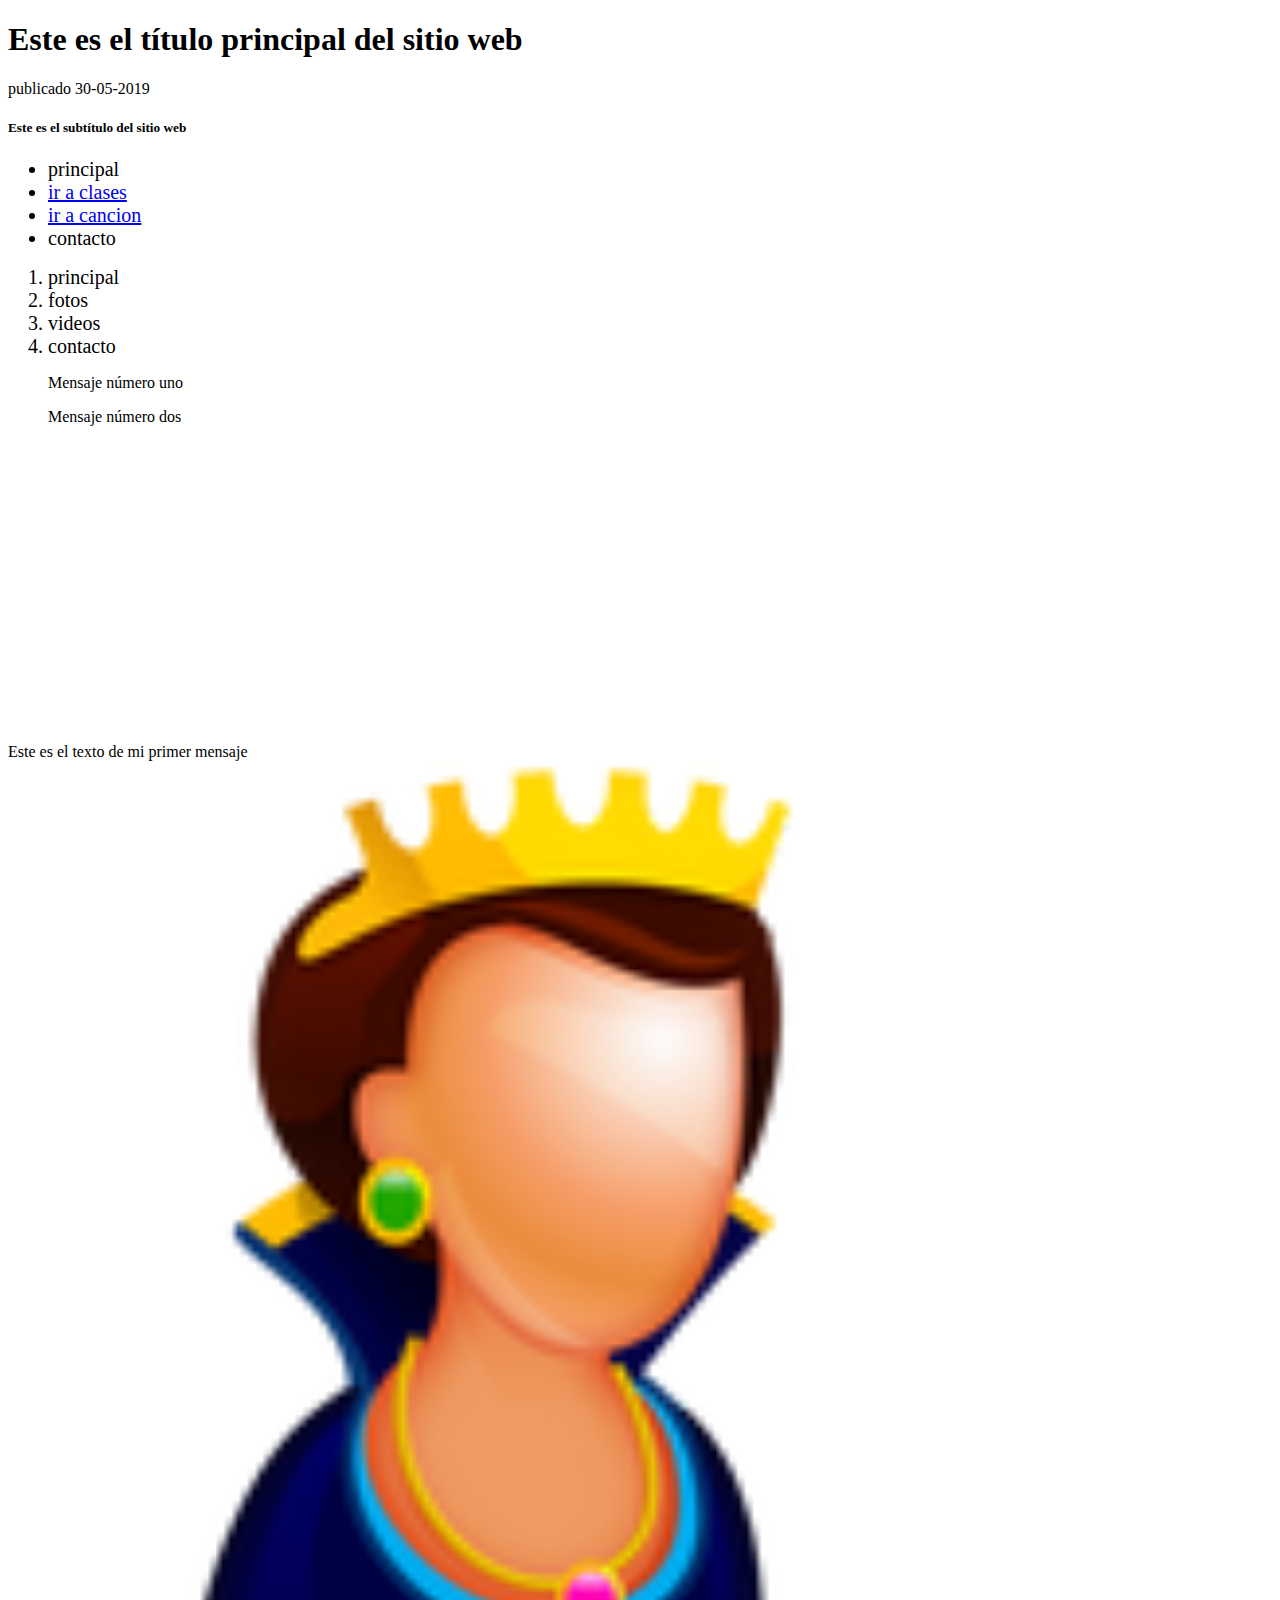
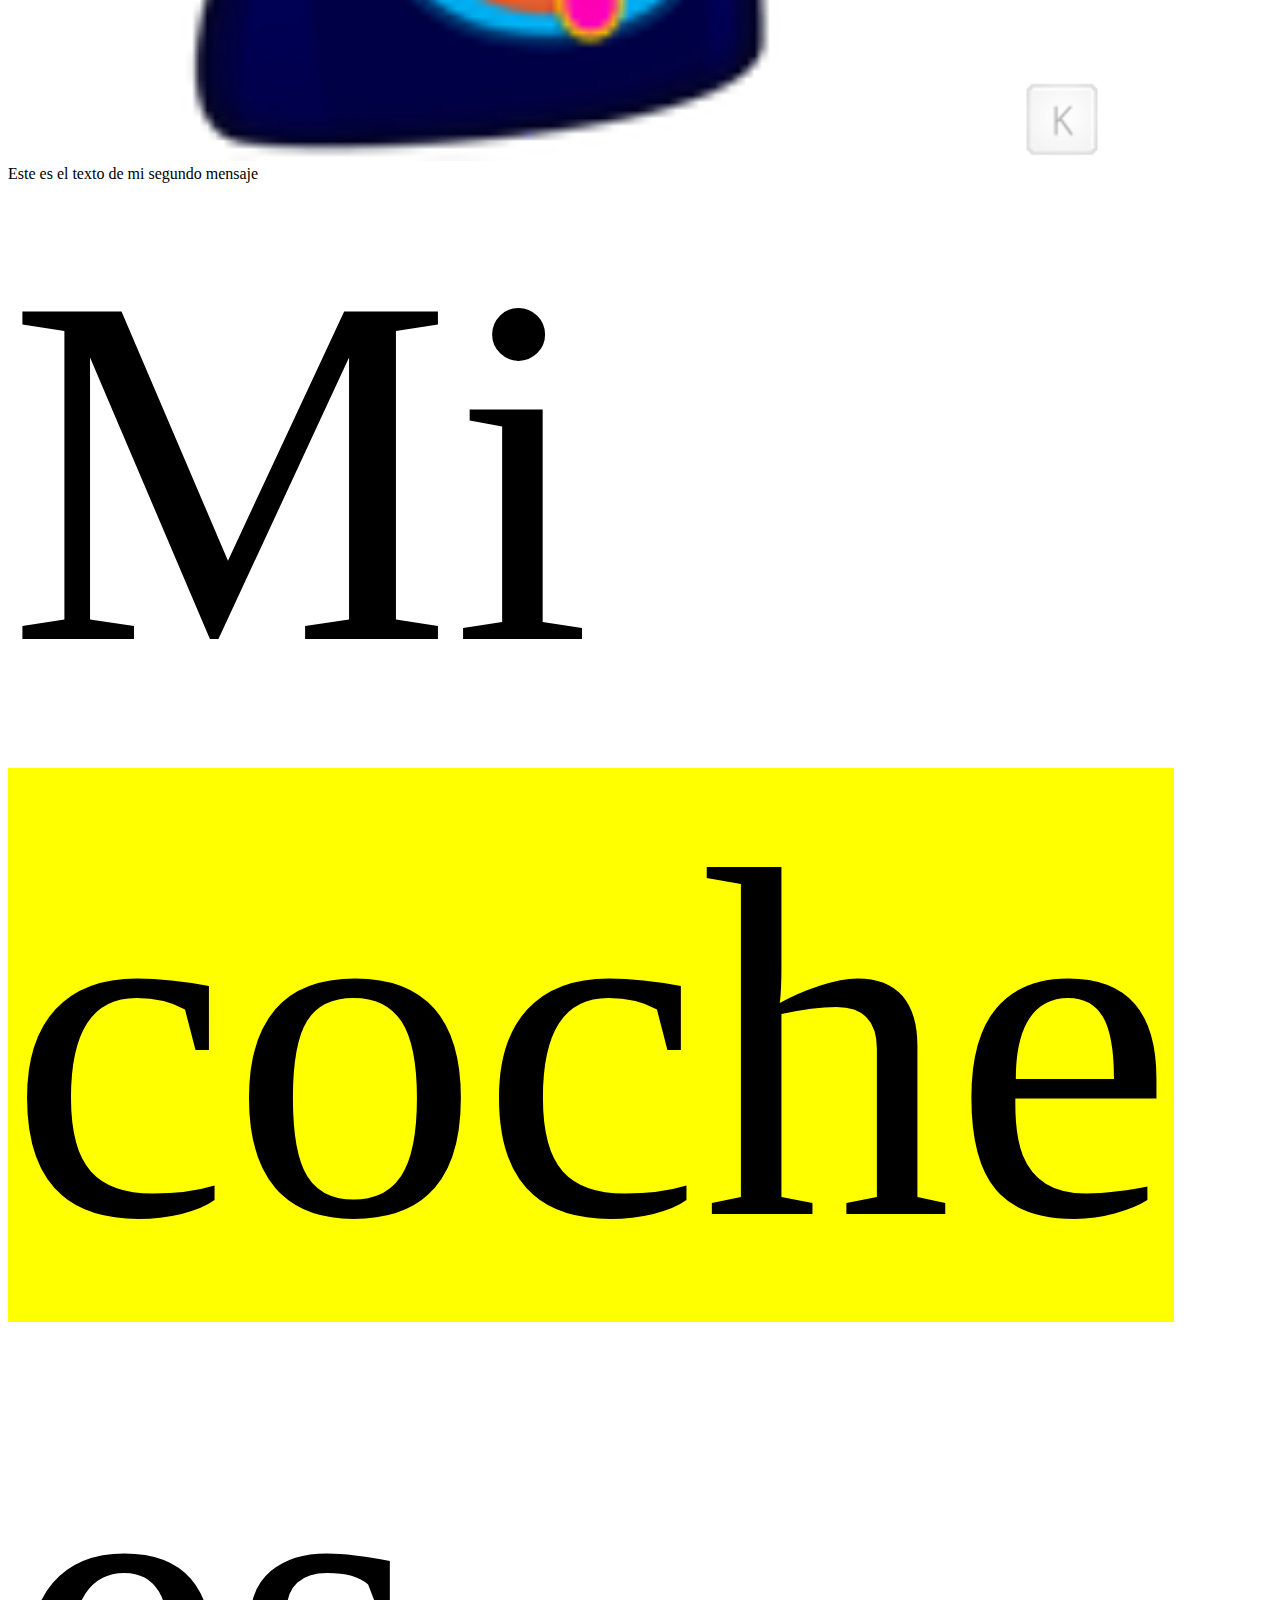
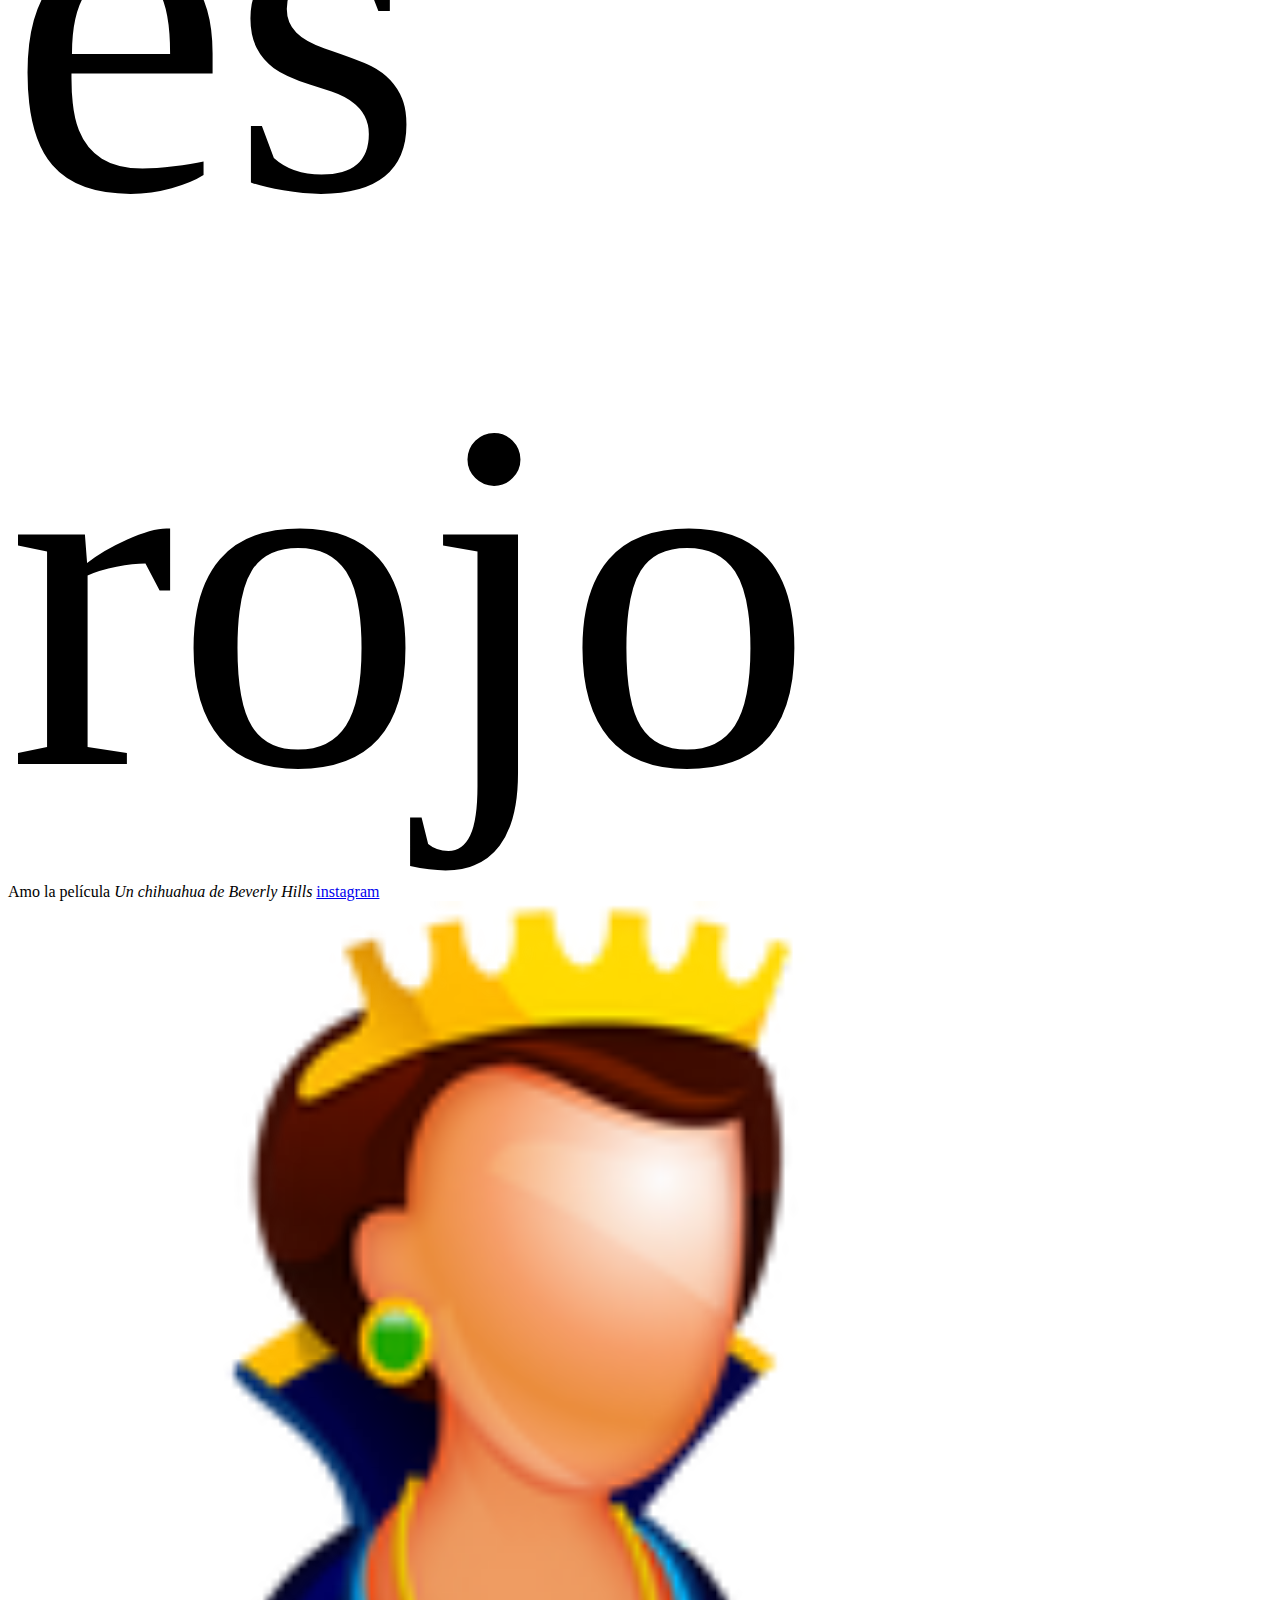
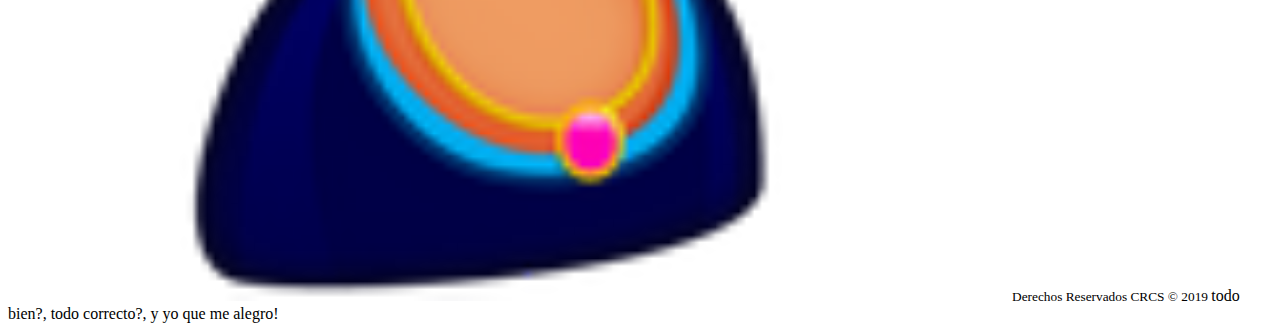
<file: index.html>
<!DOCTYPE html>
<html lang="es">

<head>
    <meta charset="utf-8">
    <name meta="description" content="ejemplo de html"></name>
    <meta name="keywords" content="html, Todo sobre las Kardashians">
    <title>KardashiansWeb</title>
    <style>
    li {font-size:20px}
    </style>
    <link rel=”stylesheet” href=”misestilos.css”>
</head>

<body>
    
     
    <header>
        <h1>Este es el título principal del sitio web</h1>
        <time datetime="2010-05-30" pubdate>publicado 30-05-2019</time>

        <h5>Este es el subtítulo del sitio web</h5>
    </header>
    <nav>
        <ul>
            <li>principal</li>
            <li><a href="clases.html">ir a clases</a></li>
            <li><a href="cancion.html">ir a cancion</a></li>
            <li>contacto</li>
        </ul>
    </nav>
    <nav>
        <ol>
            <li>principal</li>
            <li>fotos</li>
            <li>videos</li>
            <li>contacto</li>
        </ol>
    </nav>
    <aside>
        <blockquote>Mensaje número uno</blockquote>
        <blockquote>Mensaje número dos</blockquote>
    </aside>
    <section>
        <article>
            Este es el texto de mi primer mensaje
            <iframe width="560" height="315" src="https://www.youtube.com/embed/Bk0G1f4DpCM" frameborder="0"
                allow="accelerometer; autoplay; encrypted-media; gyroscope; picture-in-picture"
                allowfullscreen></iframe>
            <img src="Images/lakris.png" width="1000px" height="1000px">
            <img src="Images/sololak.png" width="100px" height="100px">

        </article>
        <article>
            Este es el texto de mi segundo mensaje
        </article>
        <span style="font-size:500px">Mi <mark>coche</mark> es rojo</span>
        <section>
            <span>Amo la película <cite>Un chihuahua de Beverly Hills</cite></span>
            <a href="https://www.instagram.com/kimkardashian/?hl=es-la">instagram</a>

            <a href="Images/lakris.png"><img src="Images/lakris.png" width="1000px" height="1000px"></a>
            <small>
                Derechos Reservados CRCS &copy; 2019
            </small>

            todo bien?, todo correcto?, y yo que me alegro!
</body>
</file>
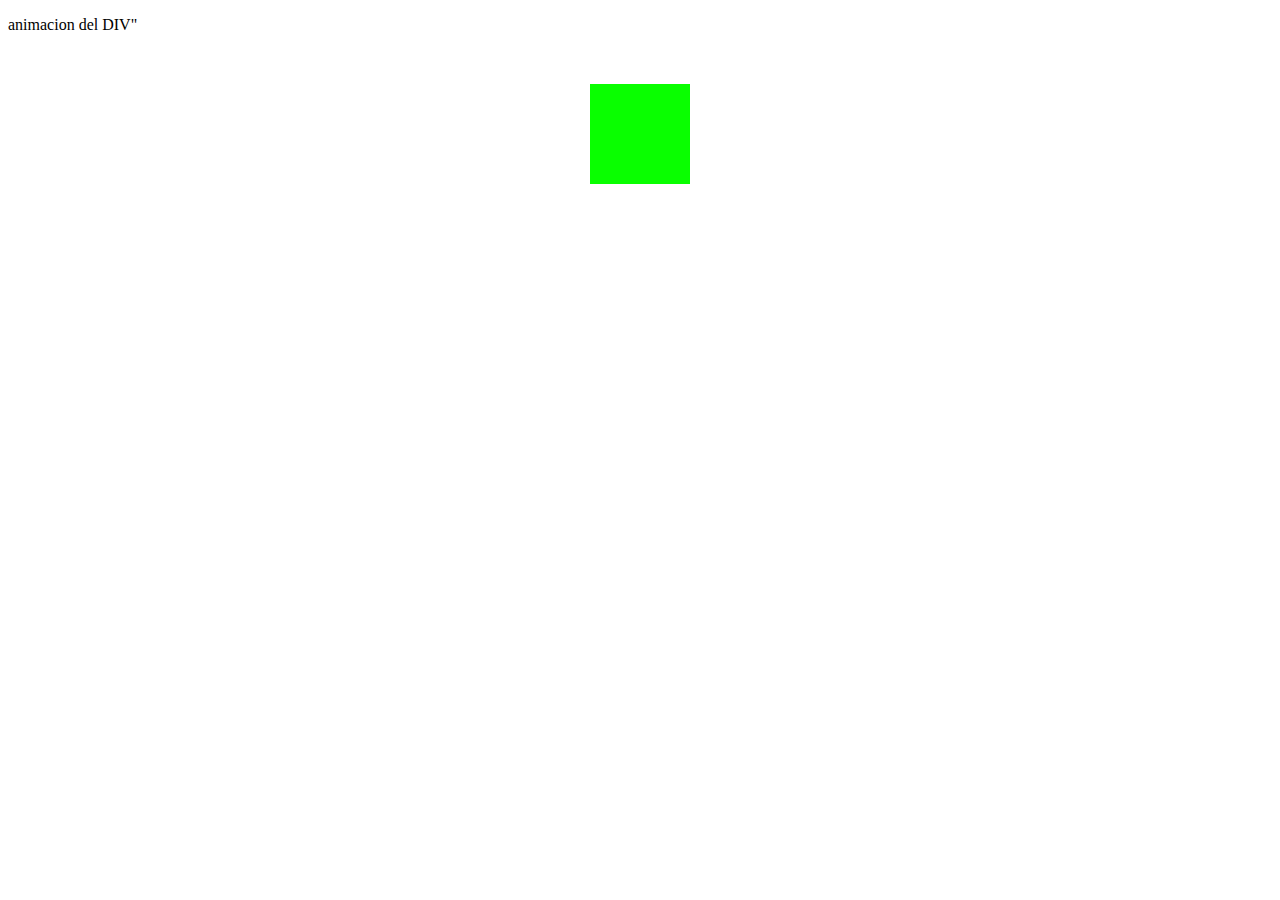
<file: animando.html>
<!DOCTYPE html>
<html lang="es">
<head>
<title>Este texto es el titulo del documento</title>
<link rel="stylesheet" href="anima.css">
</head>
<body>
        <p>animacion del DIV"</p>
    <div class="liga" id="cuadrado">
</div>
</body>
</html>
</file>
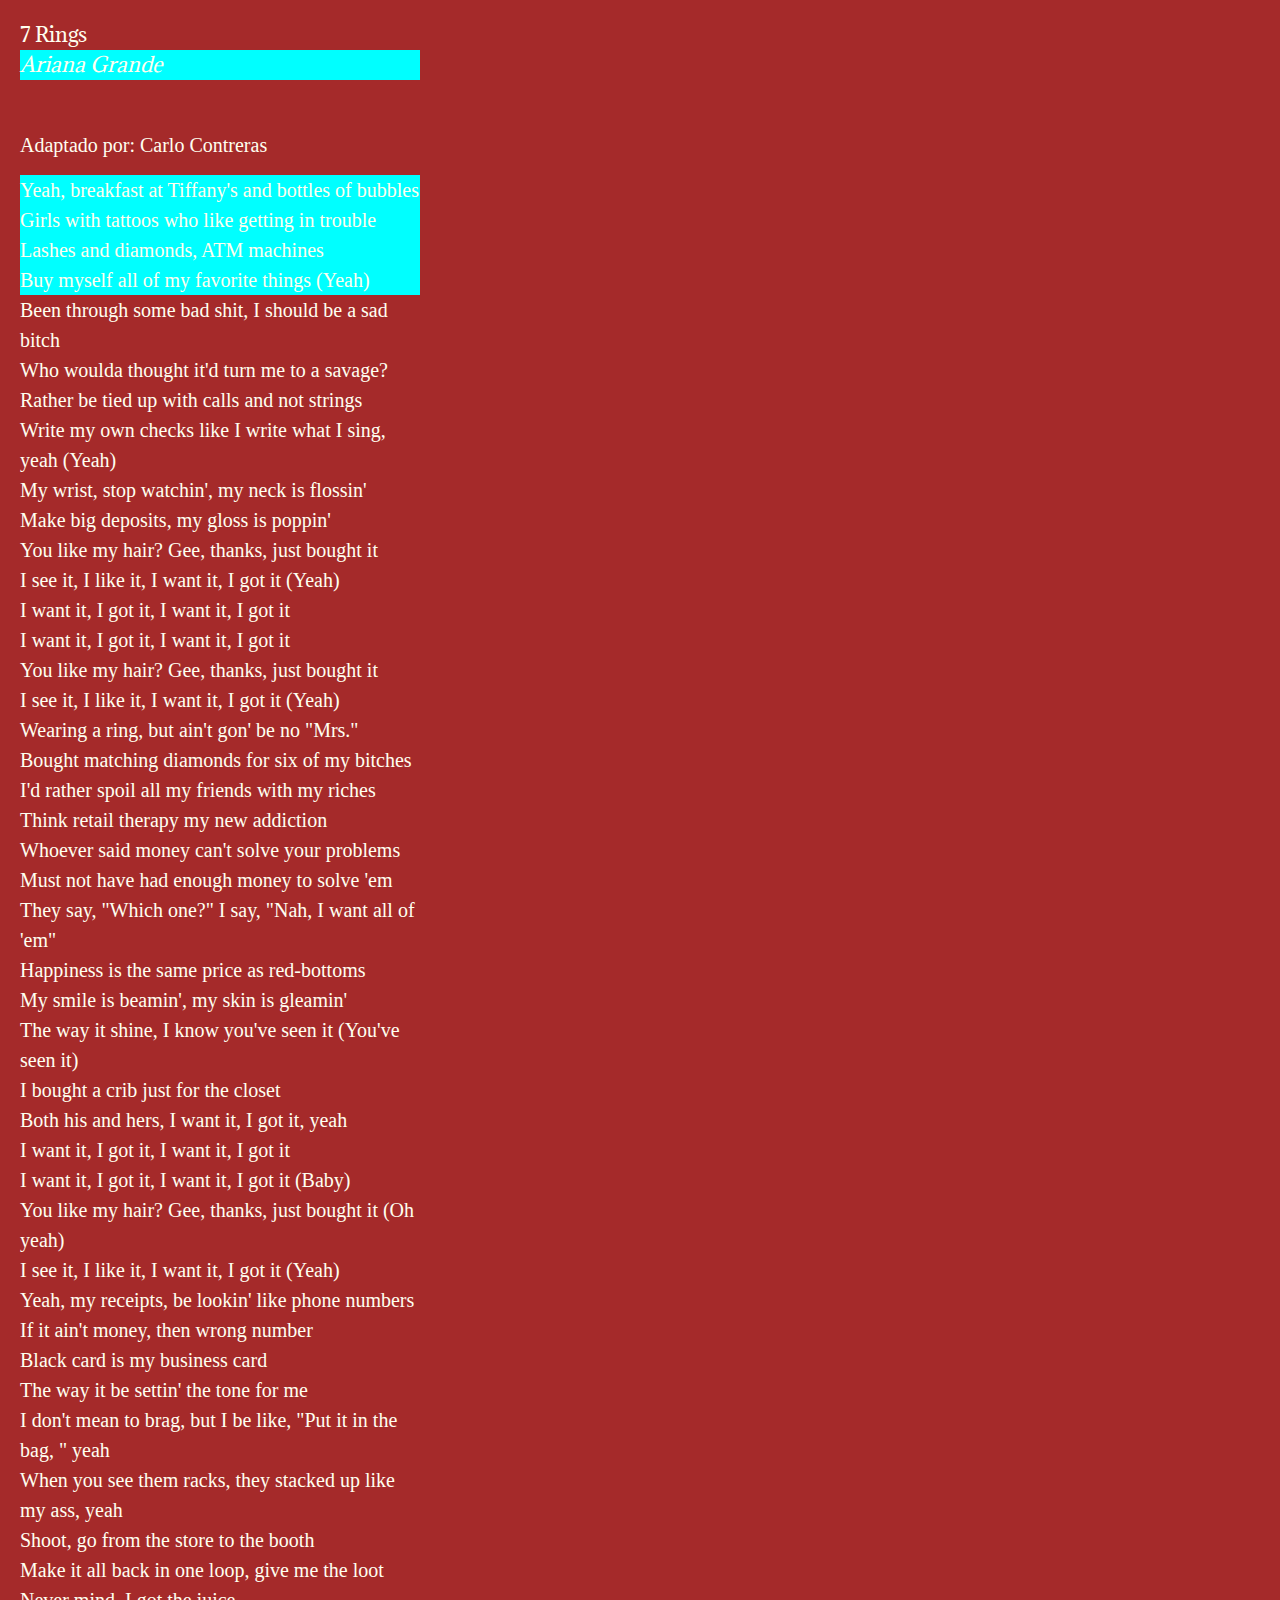
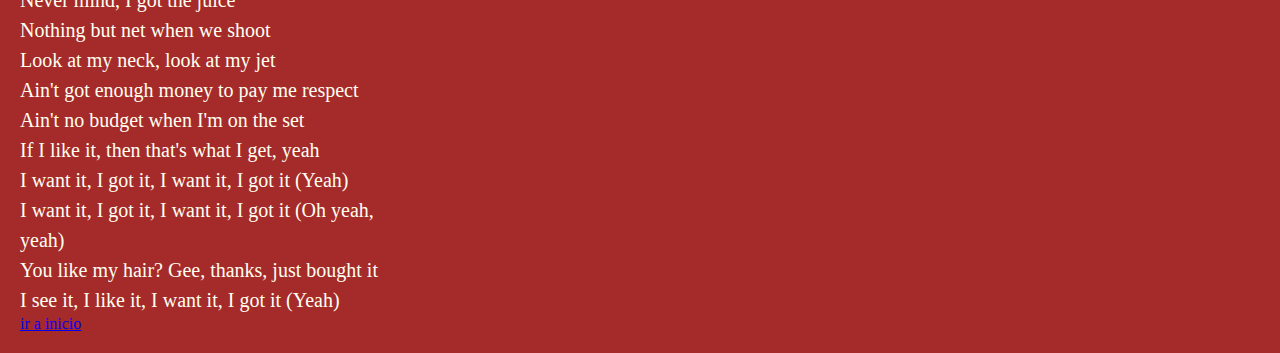
<file: cancion.html>
<!DOCTYPE html>
<html lang="es">

<head>
    <title>Este texto es el titulo del documento</title>
    <link rel="stylesheet" href="misestilos.css">
    <link href="https://fonts.googleapis.com/css?family=Adamina&display=swap" rel="stylesheet">
</head>

<body>
        <div class="cancion" >
    <p class="titulo">7 Rings</p>
        <p id="autor">Ariana Grande</p>
        <p class="adaptado"> Adaptado por: Carlo Contreras </p>
        <p>Yeah, breakfast at Tiffany's and bottles of bubbles <br>
            Girls with tattoos who like getting in trouble <br>
            Lashes and diamonds, ATM machines <br>
            Buy myself all of my favorite things (Yeah)</p>
        <p> Been through some bad shit, I should be a sad bitch <br>
            Who woulda thought it'd turn me to a savage? <br>
            Rather be tied up with calls and not strings <br>
            Write my own checks like I write what I sing, yeah (Yeah)</p>
        <p> My wrist, stop watchin', my neck is flossin' <br>
            Make big deposits, my gloss is poppin' <br>
            You like my hair? Gee, thanks, just bought it </p>
        <p> I see it, I like it, I want it, I got it (Yeah) <br>
            I want it, I got it, I want it, I got it <br>
            I want it, I got it, I want it, I got it <br>
            You like my hair? Gee, thanks, just bought it <br>
            I see it, I like it, I want it, I got it (Yeah)</p>
        <p> Wearing a ring, but ain't gon' be no "Mrs." <br>
            Bought matching diamonds for six of my bitches <br>
            I'd rather spoil all my friends with my riches <br>
            Think retail therapy my new addiction</p>
        <p> Whoever said money can't solve your problems <br>
            Must not have had enough money to solve 'em <br>
            They say, "Which one?" I say, "Nah, I want all of 'em" <br>
            Happiness is the same price as red-bottoms</p>
        <p> My smile is beamin', my skin is gleamin' <br>
            The way it shine, I know you've seen it (You've seen it) <br>
            I bought a crib just for the closet <br>
            Both his and hers, I want it, I got it, yeah</p>
        <p> I want it, I got it, I want it, I got it <br>
            I want it, I got it, I want it, I got it (Baby) <br>
            You like my hair? Gee, thanks, just bought it (Oh yeah) <br>
            I see it, I like it, I want it, I got it (Yeah)</p>
        <p> Yeah, my receipts, be lookin' like phone numbers <br>
            If it ain't money, then wrong number <br>
            Black card is my business card <br>
            The way it be settin' the tone for me <br>
            I don't mean to brag, but I be like, "Put it in the bag, " yeah <br>
            When you see them racks, they stacked up like my ass, yeah <br>
            Shoot, go from the store to the booth <br>
            Make it all back in one loop, give me the loot <br>
            Never mind, I got the juice <br>
            Nothing but net when we shoot <br>
            Look at my neck, look at my jet <br>
            Ain't got enough money to pay me respect <br>
            Ain't no budget when I'm on the set <br>
            If I like it, then that's what I get, yeah</p>
        <p> I want it, I got it, I want it, I got it (Yeah) <br>
            I want it, I got it, I want it, I got it (Oh yeah, yeah) <br>
            You like my hair? Gee, thanks, just bought it <br>
            I see it, I like it, I want it, I got it (Yeah)</p>
            <a href="index.html">ir a inicio</a>

        </div>
</body>

</html>
</file>
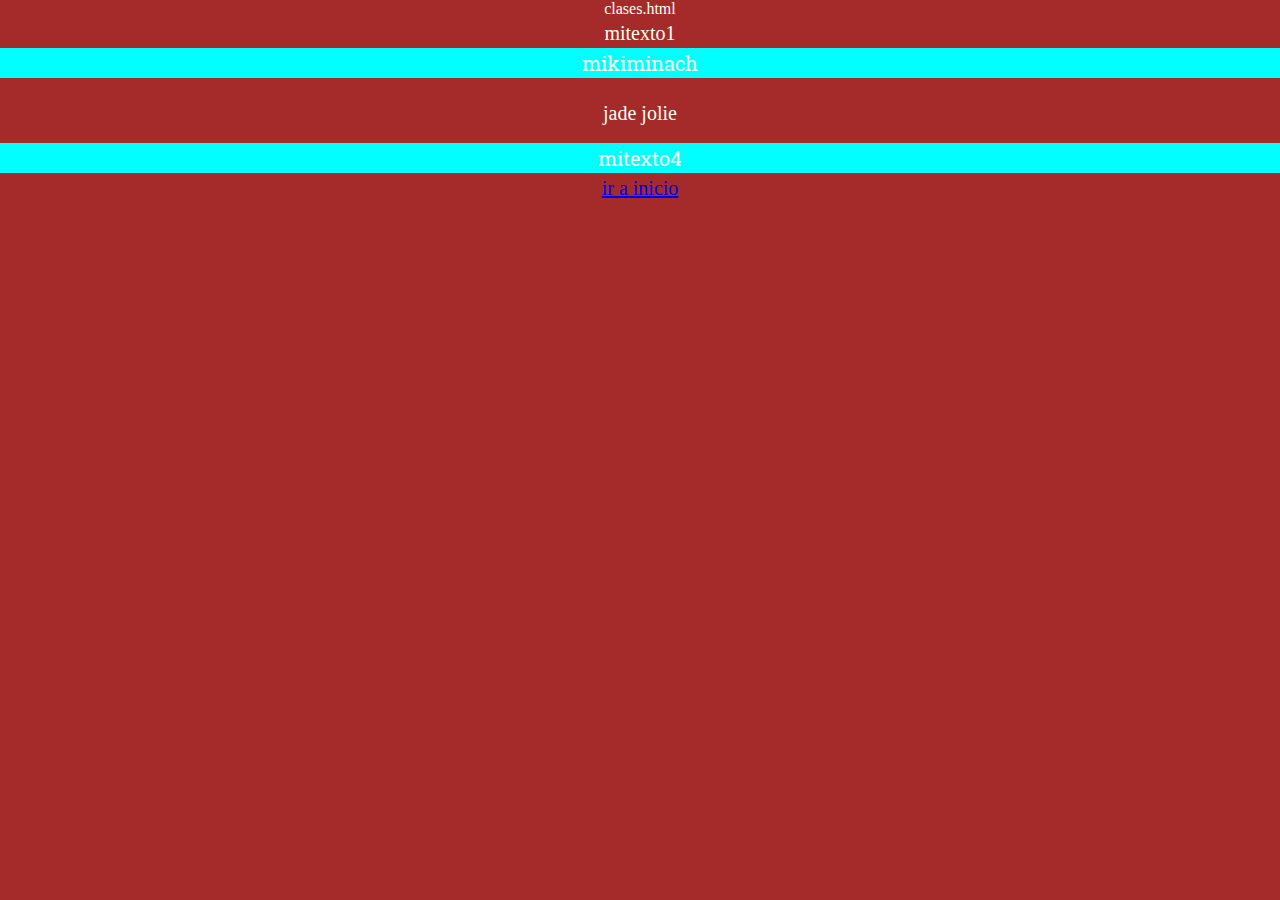
<file: clases.html>
clases.html
<!DOCTYPE html>
<html lang="es">
<head>
<link href="https://fonts.googleapis.com/css?family=Roboto+Slab&display=swap" rel="stylesheet">
<title>Este texto es el titulo del documento</title>
<link rel="stylesheet" href="misestilos.css">
</head>
<body>
<div id="wrapper">
<p class="mitexto1">mitexto1</p>
<p class="mitexto2">mikiminach</p>
<p class="mitexto3">jade jolie</p>
<p class="mitexto4">mitexto4</p>
<p class="regresar"><a href="index.html">ir a inicio</a></p>
</div>
</body>
</html>
</file>
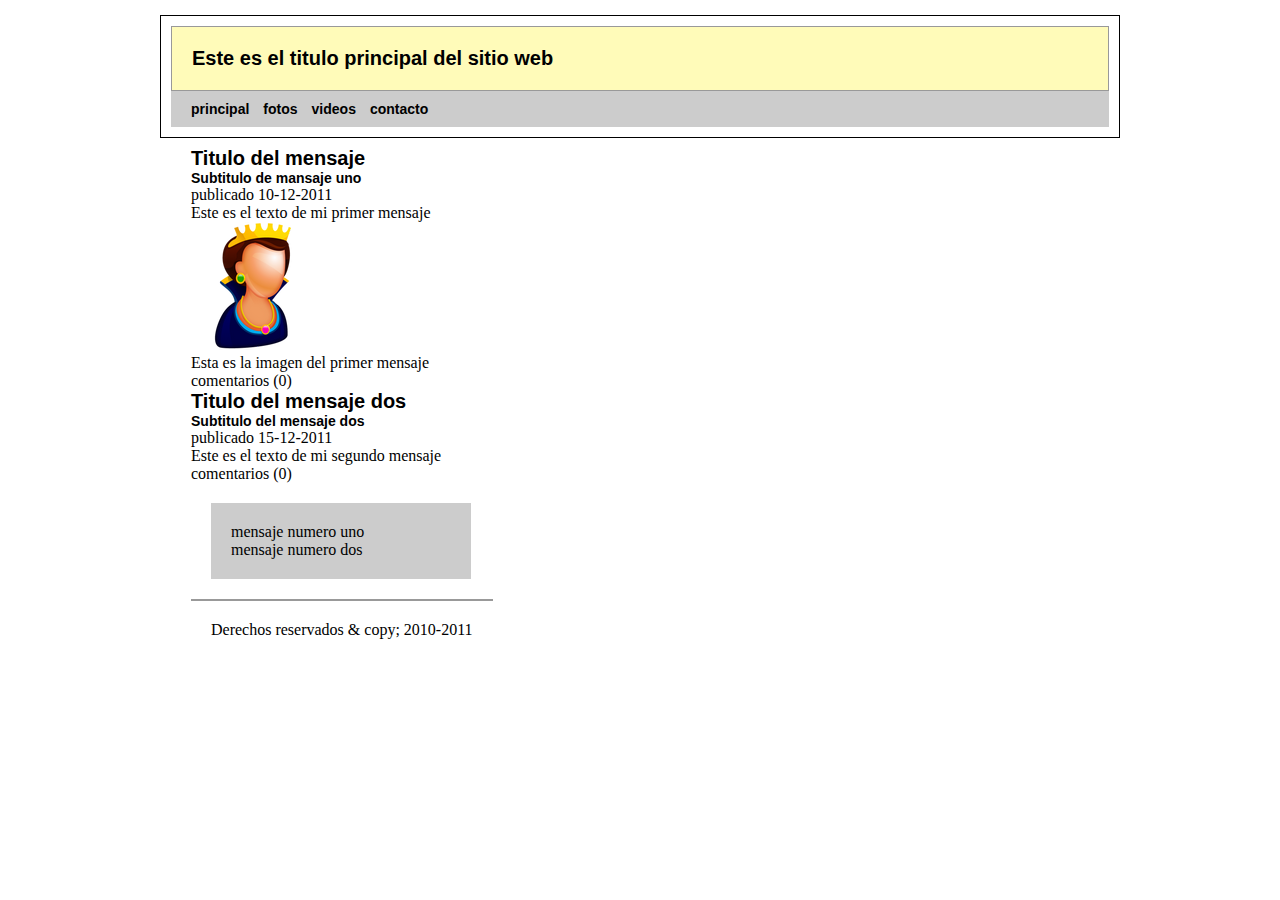
<file: principal.html>
<!DOCTYPE html>
<html lang="es">
<head>
    <meta charset="utf-8">
    <meta name="description" content="Ejemplo de HTML5">
    <meta name="keywords" content="HTML5, CSS3, JavaScript">
    <link rel="stylesheet" href="style/style.css">
    <title>Este texto es un titulo del documento</title>
</head>

<body>
    <div id="agrupar">
        <header id="cabecera">
            <h1> Este es el titulo principal del sitio web </h1>
        </header>
        <nav id="menu">
            <ul>
                <li>principal</li>
                <li>fotos</li>
                <li>videos</li>
                <li>contacto</li>
            </ul>
        </nav>
        <section id="seccion">
            <article>
                <header>
                    <hgroup>
                        <h1>Titulo del mensaje</h1>
                        <h2>Subtitulo de mansaje uno</h2>
                    </hgroup>
                    <time datetime="2011-12-10" update>publicado 10-12-2011
                    </time>
                </header>
                Este es el texto de mi primer mensaje
                <figure>
                    <img src="Images/lakris.png" />
                    <figcaption>
                        Esta es la imagen del primer mensaje
                    </figcaption>
                </figure>
                <footer>
                    <p> comentarios (0)</p>
                </footer>
            </article>
            <article>
                <header>
                    <hgroup>
                        <h1> Titulo del mensaje dos</h1>
                        <h2> Subtitulo del mensaje dos </h2>
                    </hgroup>
                    <time datetime="2011-12-15" pubdate>publicado 15-12-2011</time>
                </header>
                Este es el texto de mi segundo mensaje
                <footer>
                    <p>comentarios (0)</p>
                </footer>
                <article>
                    <section>
                        <aside id="columna">
                            <blockquote>mensaje numero uno</blockquote>
                            <blockquote>mensaje numero dos</blockquote>
                        </aside>
                        <footer id="pie">
                            Derechos reservados & copy; 2010-2011
                        </footer>
                    </section>
                </article>
        </section>
    </div>
</body>

</html>
</file>
<file: anima.css>
.liga {
    width: 100px;
    height: 100px;
    background: #09ff00;
    transition: width 2s, height 2s, margin 2s;
    margin: 50px auto 0;
}
.liga:hover{
    width: 100%;
    height: 200px;
    margin: 0 auto;
}
</file>
<file: misestilos.css>
p { line-height: 1.5; margin-bottom: 15px;  font-size: 20px }
#texto1 { font-size: 96px }
.titulo{font: 20px ;font-family: 'Adamina', serif;}
body {background-color: darkmagenta; color: ivory; text-align: center;  }
#autor{font-style: italic; margin-bottom: 50px; font-family: 'Adamina';  }
.cancion{margin:auto; padding: 20px; text-align: left; width: 400px;}
#parrafo1:first-letter{float:left; font-size: 38px; line-height: 1; margin: 2px 5px 0 0; }
:not(p:nth-child(3)){
    margin: 0px;
    background-color: brown;
}
p:nth-child(2){background: cyan; font-family: 'Roboto Slab', serif;}
p:nth-child(4){background: cyan; font-family: 'Roboto Slab', serif;}
</file>
<file: style/style.css>
/*style.css*/
*{margin:0px; padding: 0px;}
h1{
    font: bold 20px verdana, sans-serif;
}
h2{
    font: bold 14px verdana, sans-serif;
}
header, section, footer, aside, nav, article, figure, figcaption, hgroup{
    display: block;
}
body{ 
    text-align: center; 
}
#agrupar {
    width: 960px;
    margin: 15px auto;
    text-align: left
}
#cabecera {
    background: #FFFBB9;
    border: 1px solid #999999;
    padding: 20px;
}
#menu {
    background: #cccccc;
    padding: 5px 15px;
}
#menu li {
    display: inline-block;
    list-style: none;
    padding: 5px;
    font: bold 14px verdana, sans-serif;
}
#seccion{
    float: left;
    width: 66opx;
    margin: 20px;
}
#columna {
    float: left;
    width: 220px;
    margin: 20px;
    padding: 20px;
    background: #cccccc;
}
#pie {
    clear: both;
    text-align: center;
    padding: 20px;
    border-top: 2px solid #999999; 
}
div {
    width: 100%;
    margin: 20px;
    padding: 10px;
    border: 1px solid #000000;

    -moz-box-sizing: border-box;
    -webkit-box-sizing: border-box;
    box-sizing: border-box;
}
</file>
